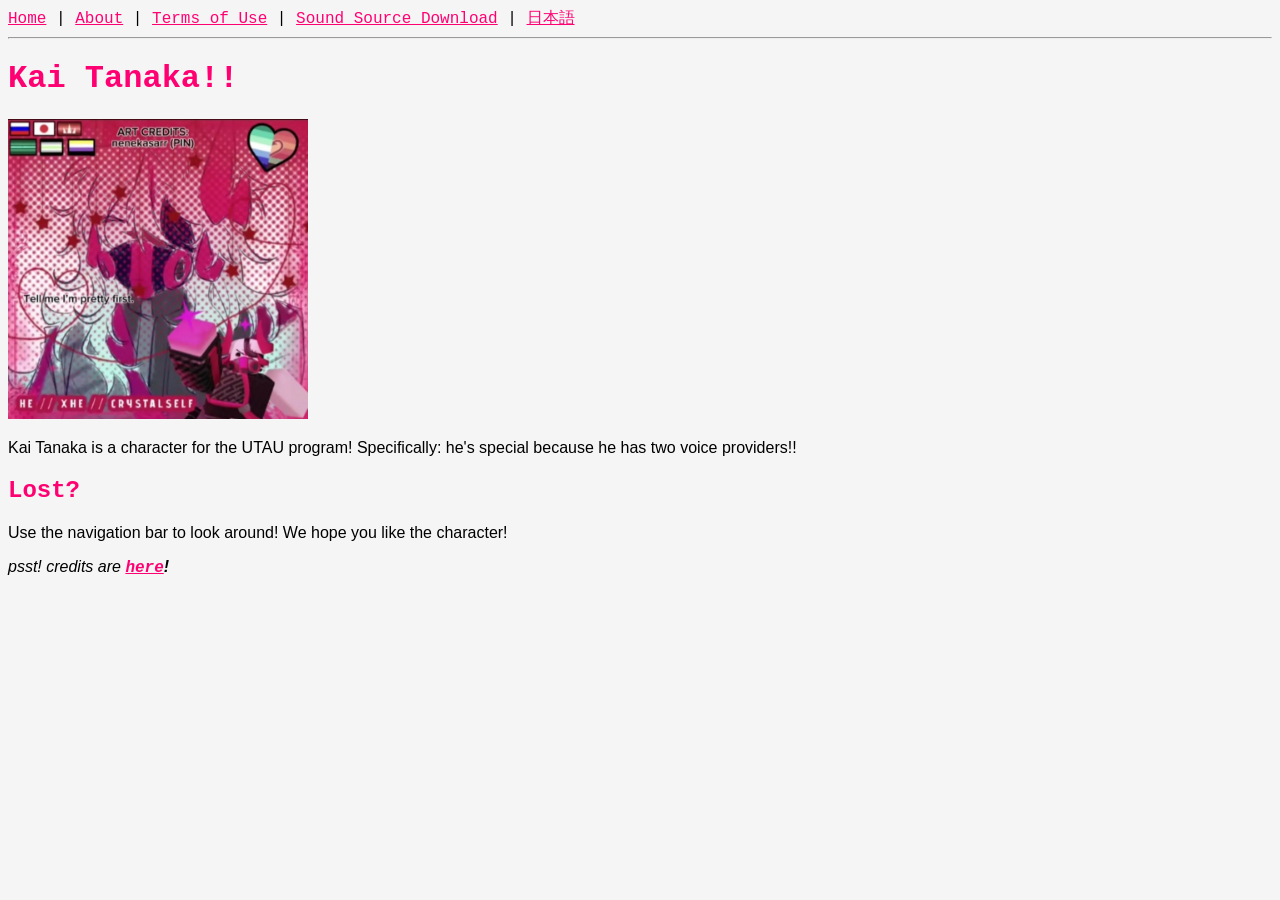
<file: index.html>
<!DOCTYPE html>
<html>
<head>
  <title>Kai Tanaka's Home</title>
  <link rel="stylesheet" href="css/base-css.css">
</head>
<body>
  
   <nav>  
    <a href="index.html">Home</a> |  
    <a href="abt.html">About</a> |  
    <a href="tou.html">Terms of Use</a> |
    <a href="vbdl.html">Sound Source Download</a> |
    <a href="/ja/index.html">日本語</a>
  </nav>  
  <hr>  
  
  <h1>Kai Tanaka!!</h1>
  <img src="photos/tanaka-pfp.webp" alt="Kai Tanaka" width="300">
    <p>Kai Tanaka is a character for the UTAU program! Specifically: he's special because he has two voice providers!!</p>
    
  <h2>Lost?</h2>
    <p>Use the navigation bar to look around! We hope you like the character!</p>
  <p><em>psst! credits are <a href="credits.html"><strong>here<strong></a>!</em></p>
</body>
</html>
</file>
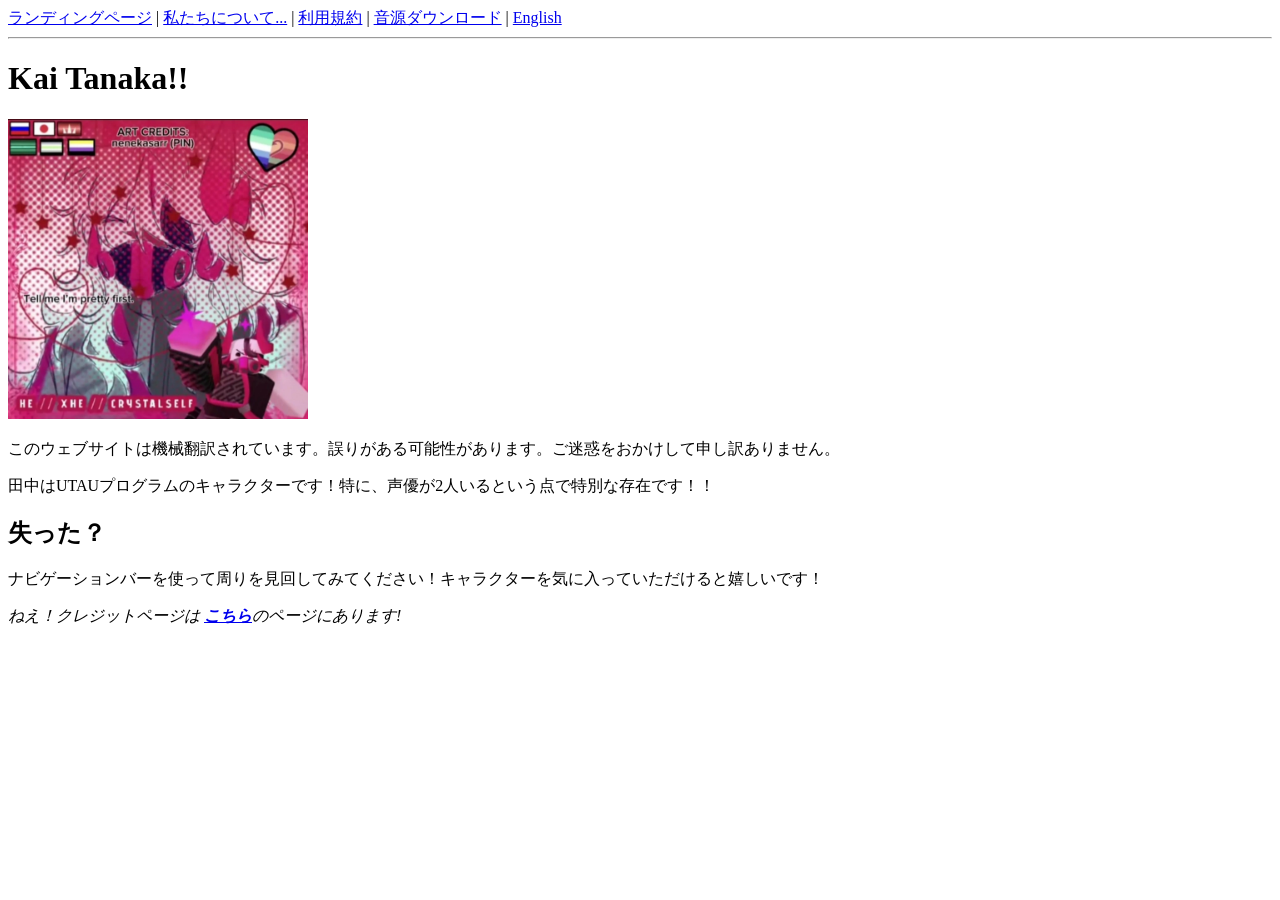
<file: ja/index.html>
<!DOCTYPE html>
<html>
<head>
  <title>田中対の家</title>
</head>
<body>
  
   <nav>  
    <a href="index.html">ランディングページ</a> |  
    <a href="abt.html">私たちについて...</a> |  
    <a href="tou.html">利用規約</a> |
    <a href="vbdl.html">音源ダウンロード</a> |
    <a href="../index.html">English</a>
  </nav>  
  <hr>  
  
  <h1>Kai Tanaka!!</h1>
  <img src="../photos/tanaka-pfp.webp" alt="Kai Tanaka" width="300">
    <p>このウェブサイトは機械翻訳されています。誤りがある可能性があります。ご迷惑をおかけして申し訳ありません。</p>
    <p>田中はUTAUプログラムのキャラクターです！特に、声優が2人いるという点で特別な存在です！！</p>
    
  <h2>失った？</h2>
    <p>ナビゲーションバーを使って周りを見回してみてください！キャラクターを気に入っていただけると嬉しいです！</p>
  <p><em> ねえ！クレジットページは <a href="credits.html"><strong>こちら</strong></a>のページにあります!</em></p>
</body>
</html>
</file>
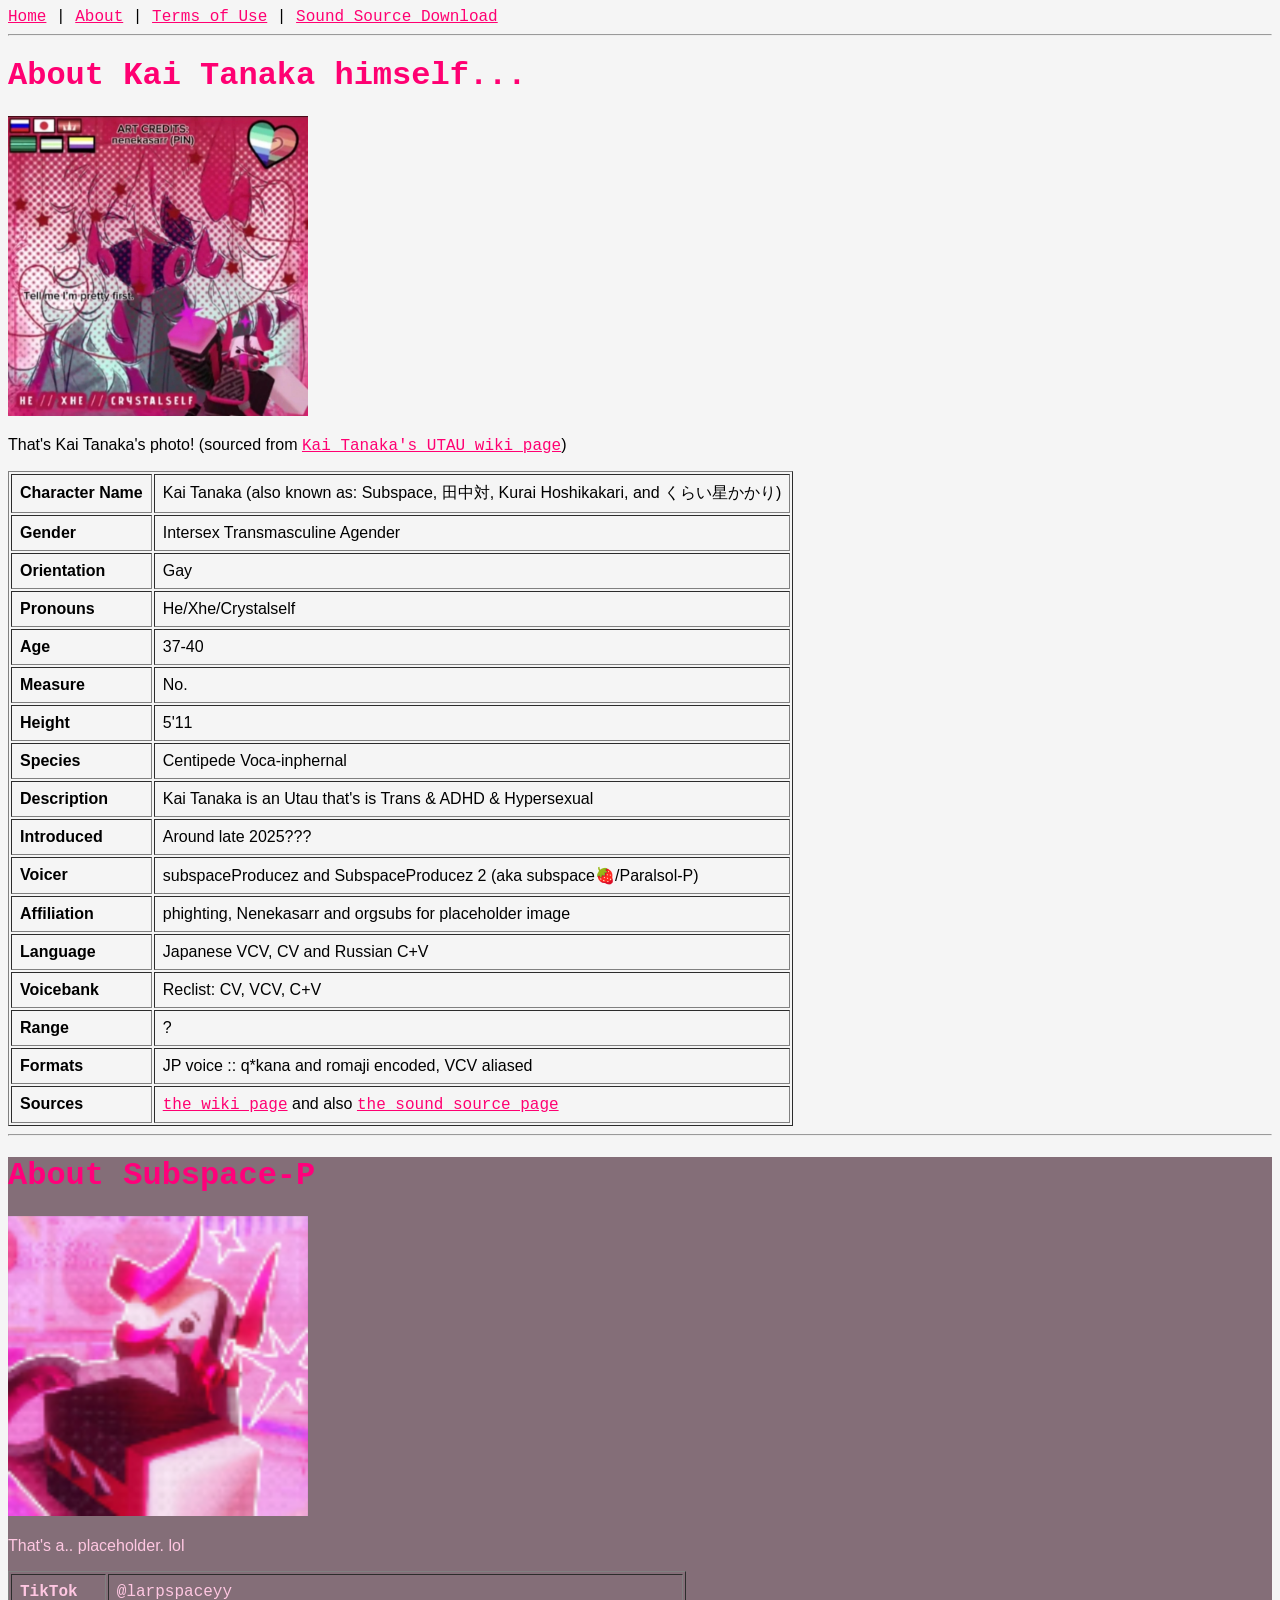
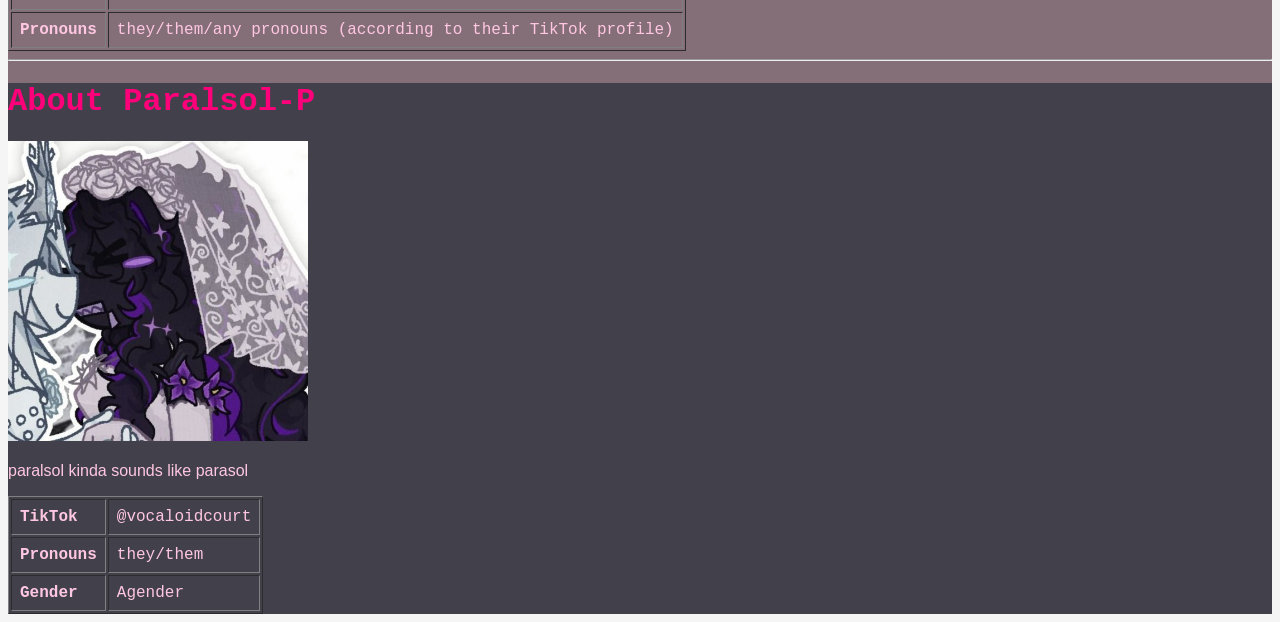
<file: abt.html>
<!DOCTYPE html>
<html>
<head>
  <title>About Kai Tanaka (and his creators)</title>
  <link rel="stylesheet" href="css/base-css.css">
</head>
<body>

  <nav>
    <a href="index.html">Home</a> |
    <a href="abt.html">About</a> |
    <a href="tou.html">Terms of Use</a> |
    <a href="vbdl.html">Sound Source Download</a>
  </nav>
  <hr>

  <h1>About Kai Tanaka himself...</h1>
  <img src="photos/tanaka-pfp.webp" alt="UTAU character placeholder image" width="300">
  <p>That's Kai Tanaka's photo! (sourced from <a href="https://utau.fandom.com/wiki/Kai_Tanaka" target="_blank">Kai Tanaka's UTAU wiki page</a>)</p>

  <table border="1" cellpadding="8">
    <tr>
      <td><strong>Character Name</strong></td>
      <td>Kai Tanaka (also known as: Subspace, 田中対, Kurai Hoshikakari, and くらい星かかり)</td>
    </tr>
    <tr>
      <td><strong>Gender</strong></td>
      <td>Intersex Transmasculine Agender</td>
    </tr>
    <tr>
      <td><strong>Orientation</strong></td>
      <td>Gay</td>
    </tr>
    <tr>
      <td><strong>Pronouns</strong></td>
      <td>He/Xhe/Crystalself</td>
    </tr>
    <tr>
      <td><strong>Age</strong></td>
      <td>37-40</td>
    </tr>
    <tr>
      <td><strong>Measure</strong></td>
      <td>No.</td>
    </tr>
    <tr>
      <td><strong>Height</strong></td>
      <td>5'11</td>
    </tr>
    <tr>
      <td><strong>Species</strong></td>
      <td>Centipede Voca-inphernal</td>
    </tr>
    <tr>
      <td><strong>Description</strong></td>
      <td>Kai Tanaka is an Utau that's is Trans & ADHD & Hypersexual</td>
    </tr>
    <tr>
      <td><strong>Introduced</strong></td>
      <td>Around late 2025???</td>
    </tr>
    <tr>
      <td><strong>Voicer</strong></td>
      <td>subspaceProducez and SubspaceProducez 2 (aka subspace🍓/Paralsol-P)</td>
    </tr>
    <tr>
      <td><strong>Affiliation</strong></td>
      <td>phighting, Nenekasarr and orgsubs for placeholder image</td>
    </tr>
    <tr>
      <td><strong>Language</strong></td>
      <td>Japanese VCV, CV and Russian C+V</td>
    </tr>
    <tr>
      <td><strong>Voicebank</strong></td>
      <td>Reclist: CV, VCV, C+V</td>
    </tr>
    <tr>
      <td><strong>Range</strong></td>
      <td>?</td>
    </tr>
    <tr>
      <td><strong>Formats</strong></td>
      <td>JP voice :: q*kana and romaji encoded, VCV aliased</td>
    </tr>
    <tr>
      <td><strong>Sources</strong></td>
      <td><a href="https://utau.fandom.com/wiki/Kai_Tanaka">the wiki page</a> and also <a href="vbdl.html">the sound source page</a></td>
    </tr>
  </table>


  <hr>
<div class="xsprod">
  <h1>About Subspace-P</h1>
  <img src="photos/subspacep-pfp.png" alt="Subspace-P's placeholder, I don't got a picture of them lol" width="300">
  <p>That's a.. placeholder. lol</p>

  <table border="1" cellpadding="8">
    <tr>
      <td><strong>TikTok</strong></td>
      <td>@larpspaceyy</td>
    </tr>
    <tr>
      <td><strong>Pronouns</strong></td>
      <td>they/them/any pronouns (according to their TikTok profile)</td>
    </tr>
  </table>

  <hr>
<div class="paralsol">
  <h1>About Paralsol-P</h1>
  <img src="photos/paralsol.jpg" alt="Paralsol's profile photo on TikTok" width="300">
  <p>paralsol kinda sounds like parasol</p>

  <table border="1" cellpadding="8">
    <tr>
      <td><strong>TikTok</strong></td>
      <td>@vocaloidcourt</td>
    </tr>
    <tr>
      <td><strong>Pronouns</strong></td>
      <td>they/them</td>
    </tr>
    <tr>
      <td><strong>Gender</strong></td>
      <td>Agender</td>
    </tr>
  </table>

</body>
</html>
</file>
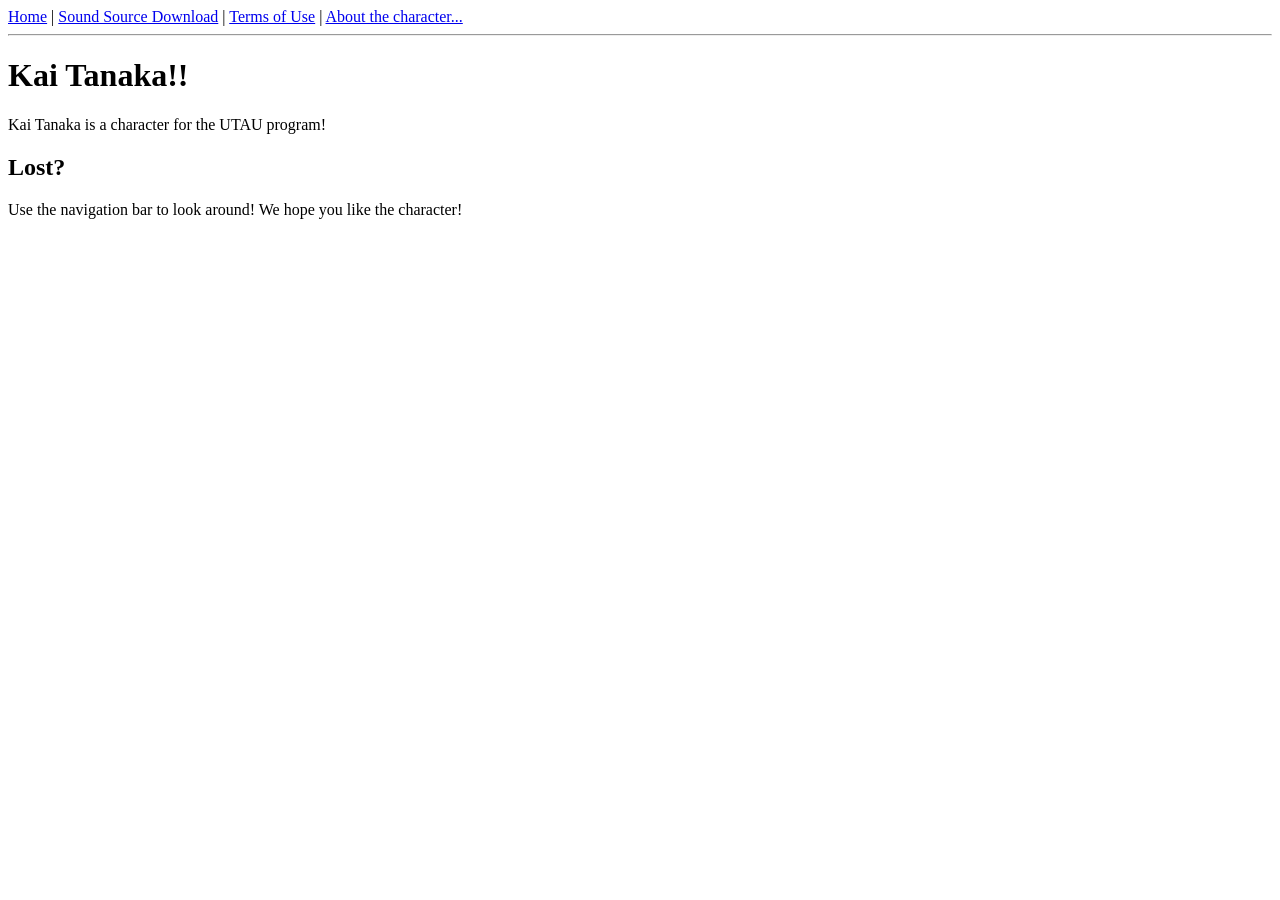
<file: home.html>
<!DOCTYPE html>
<html>
<head>
  <title>Kai Tanaka's Home</title>
</head>
<body>
  
  <nav>
    <a href="home.html">Home</a> |
    <a href="vbdl.html">Sound Source Download</a> |
    <a href="tou.html">Terms of Use</a> |
    <a href="about.html">About the character...</a>
  </nav>
  <hr>
  
  <h1>Kai Tanaka!!</h1>
    <p>Kai Tanaka is a character for the UTAU program!</p>
    
  <h2>Lost?</h2>
    <p>Use the navigation bar to look around! We hope you like the character!</p>
</file>
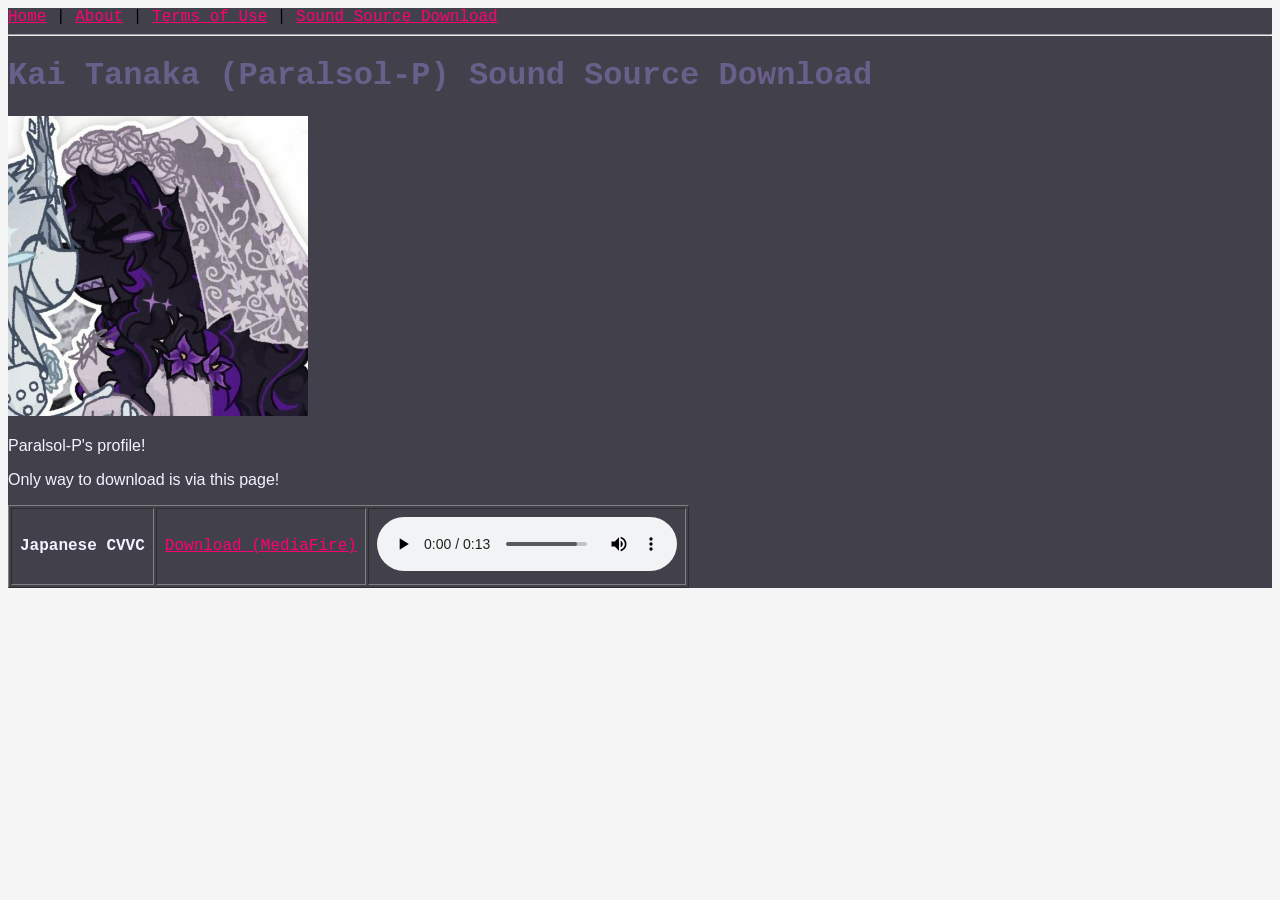
<file: sol-dl.html>
<!DOCTYPE html>
<html>
<head>
  <title>Paralsol-P's Sound Source DL</title>
  <link rel="stylesheet" href="css/base-css.css">
</head>
<body>

  <div class="paralsol">
  <nav>
    <a href="index.html">Home</a> |
    <a href="abt.html">About</a> |
    <a href="tou.html">Terms of Use</a> |
    <a href="vbdl.html">Sound Source Download</a>
  </nav>
  <hr>

  <h1>Kai Tanaka (Paralsol-P) Sound Source Download</h1>
  <img src="photos/paralsol.jpg" alt="Paralsol-P's profile holder" width="300">
  <p>Paralsol-P's profile!</p>

  <p>Only way to download is via this page!</p>
  <table border="1" cellpadding="8">
    <tr>
      <td rowspan="3"><strong>Japanese CVVC</strong></td>
      <td><a href="https://www.mediafire.com/file/18tdgj7cda0oh79/paralsol-vcv.zip/file">Download (MediaFire)</a></td>
      <td>
        <audio controls>
  <source src="audio/sample-0-17-prsl.wav" type="audio/wav">
        </audio>
      </td>
    </tr>
  </table>
</body>
</html>
</file>
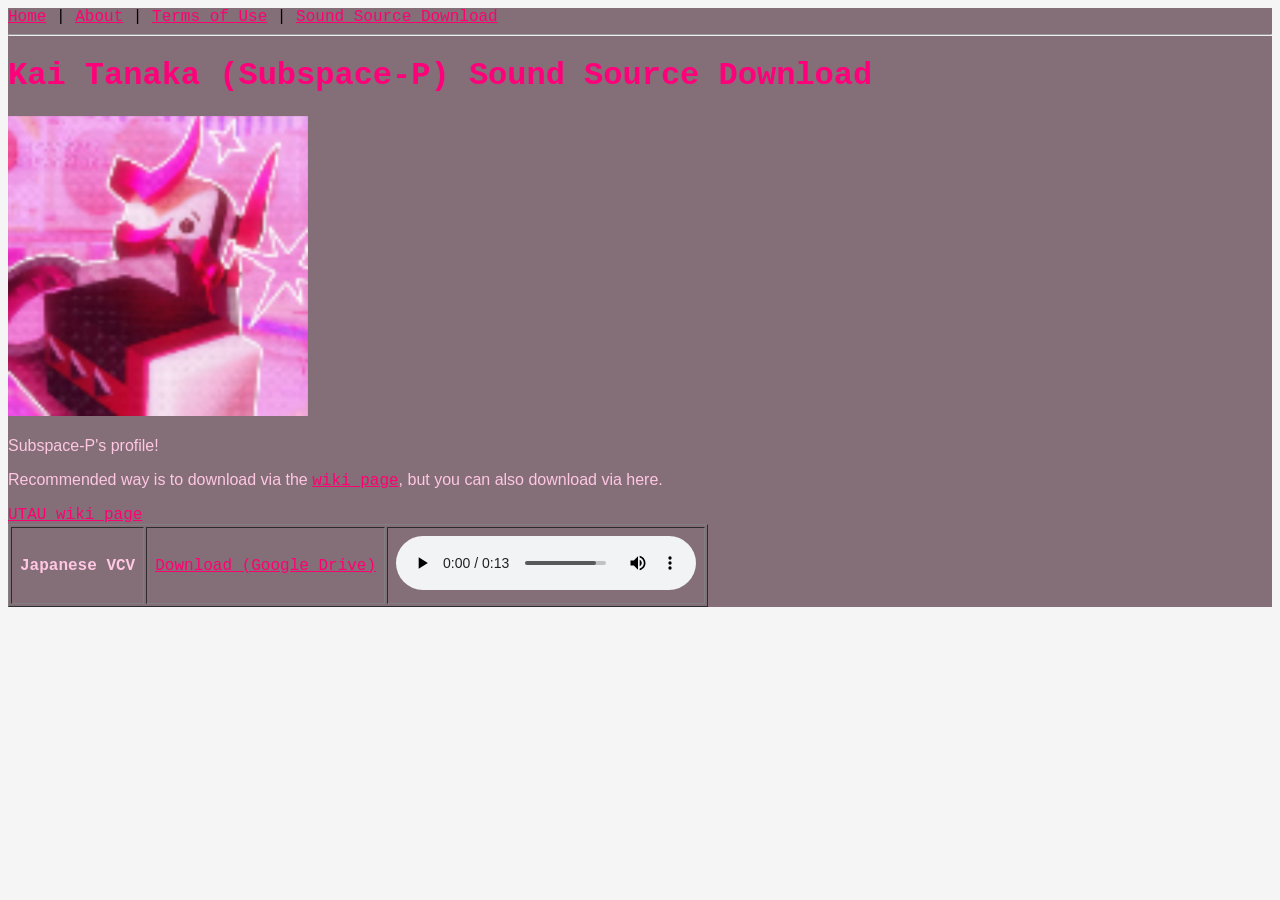
<file: sp-dl.html>
<!DOCTYPE html>
<html>
<head>
  <title>Subspace-P's Sound Source DL</title>
  <link rel="stylesheet" href="css/base-css.css">
</head>
<body>
<div class="xsprod">
  <nav>
    <a href="index.html">Home</a> |
    <a href="abt.html">About</a> |
    <a href="tou.html">Terms of Use</a> |
    <a href="vbdl.html">Sound Source Download</a>
  </nav>
  <hr>

  <h1>Kai Tanaka (Subspace-P) Sound Source Download</h1>
  <img src="photos/subspacep-pfp.png" alt="Subspace-P's profile holder" width="300">
  <p>Subspace-P's profile!</p>

  <p>Recommended way is to download via the <a href="https://utau.fandom.com/wiki/Kai_Tanaka">wiki page</a>, but you can also download via here.</p>
  <a href="https://utau.fandom.com/wiki/Kai_Tanaka">UTAU wiki page</a>
  <table border="1" cellpadding="8">
    <tr>
      <td rowspan="3"><strong>Japanese VCV</strong></td>
      <td><a href="https://drive.google.com/file/d/1uMcGIAwi75q9M2avtDh3SQzdxzzrBZJD/view?usp=drivesdk">Download (Google Drive)</a></td>
      <td>
        <audio controls>
  <source src="audio/sample-0-17sp.wav" type="audio/wav">
        </audio>
      </td>
    </tr>
  </table>
</body>
</html>
</file>
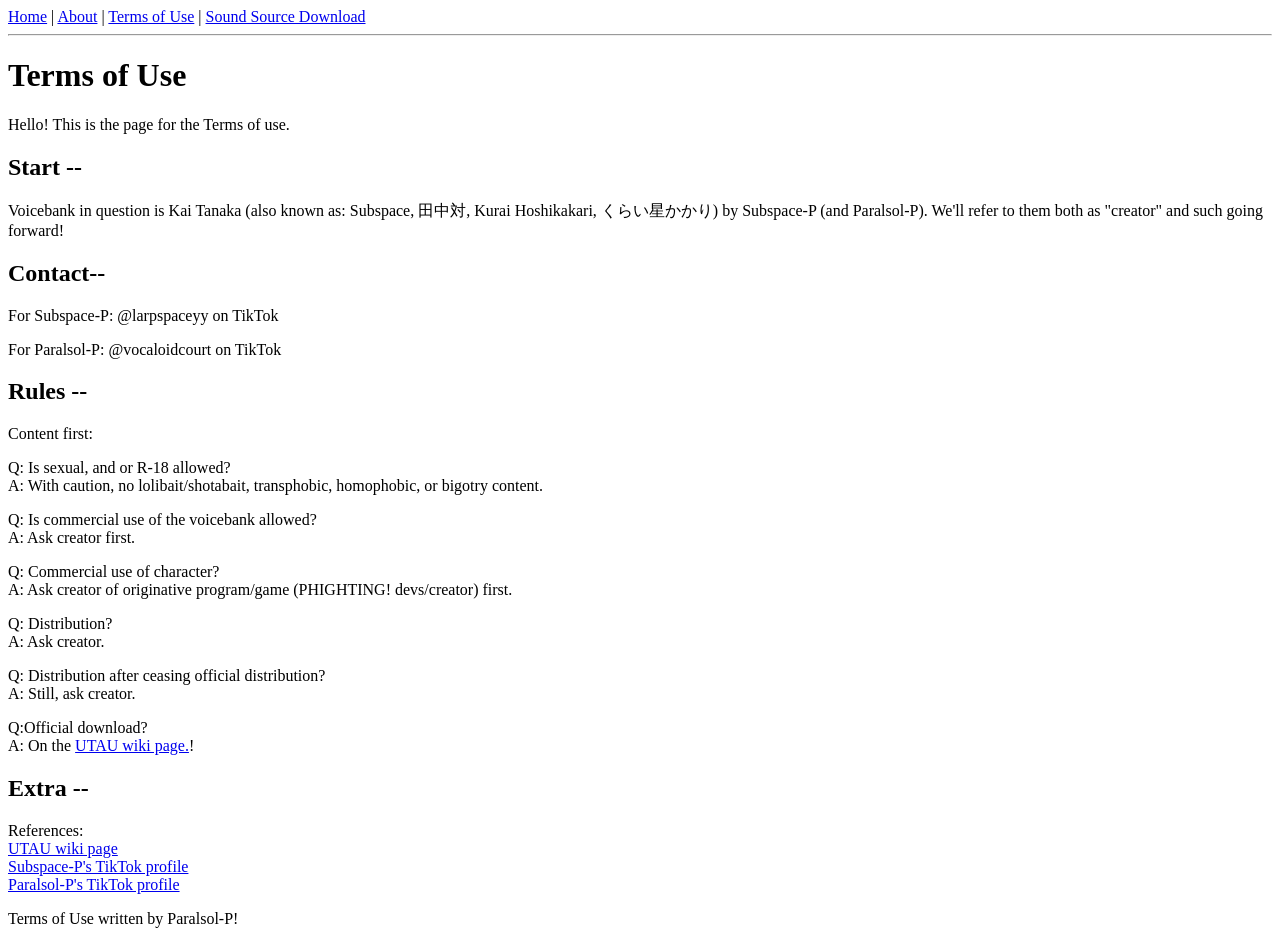
<file: tou.html>
<!DOCTYPE html>
<html>
<head>
  <title>Terms of Use</title>
</head>
<body>

  <nav>
    <a href="index.html">Home</a> |
    <a href="abt.html">About</a> |
    <a href="tou.html">Terms of Use</a> |
    <a href="vbdl.html">Sound Source Download</a>
  </nav>
  <hr>

<h1>Terms of Use</h1>
<p>Hello! This is the page for the Terms of use.</p>

<h2>Start --</h2>
<p>Voicebank in question is Kai Tanaka (also known as: Subspace, 田中対, Kurai Hoshikakari, くらい星かかり) by Subspace-P (and Paralsol-P). We'll refer to them both as "creator" and such going forward!</p>

<h2>Contact--</h2>
<p>For Subspace-P: @larpspaceyy on TikTok</p>
<p>For Paralsol-P: @vocaloidcourt on TikTok</p>

<h2>Rules --</h2>
<p>Content first:</p>
<p>Q: Is sexual, and or R-18 allowed?<br>A: With caution, no lolibait/shotabait, transphobic, homophobic, or bigotry content.</p>
<p>Q: Is commercial use of the voicebank allowed?<br>A: Ask creator first.</p>
<p>Q: Commercial use of character?<br>A: Ask creator of originative program/game (PHIGHTING! devs/creator) first.</p>
<p>Q: Distribution?<br>A: Ask creator.</p>
<p>Q: Distribution after ceasing official distribution?<br>A: Still, ask creator.</p>
<p> Q:Official download?<br>A: On the <a href="https://utau.fandom.com/wiki/Kai_Tanaka">UTAU wiki page.</a>!</p>
  
<h2>Extra --</h2>
<p>References:<br><a href="https://utau.fandom.com/wiki/Kai_Tanaka">UTAU wiki page</a><br><a href="https://tiktok.com/@larpspaceyy">Subspace-P's TikTok profile</a><br><a href="https://tiktok.com/@vocaloidcourt">Paralsol-P's TikTok profile</a></p>
<p>Terms of Use written by Paralsol-P!</p>
</body>
</html>
</file>
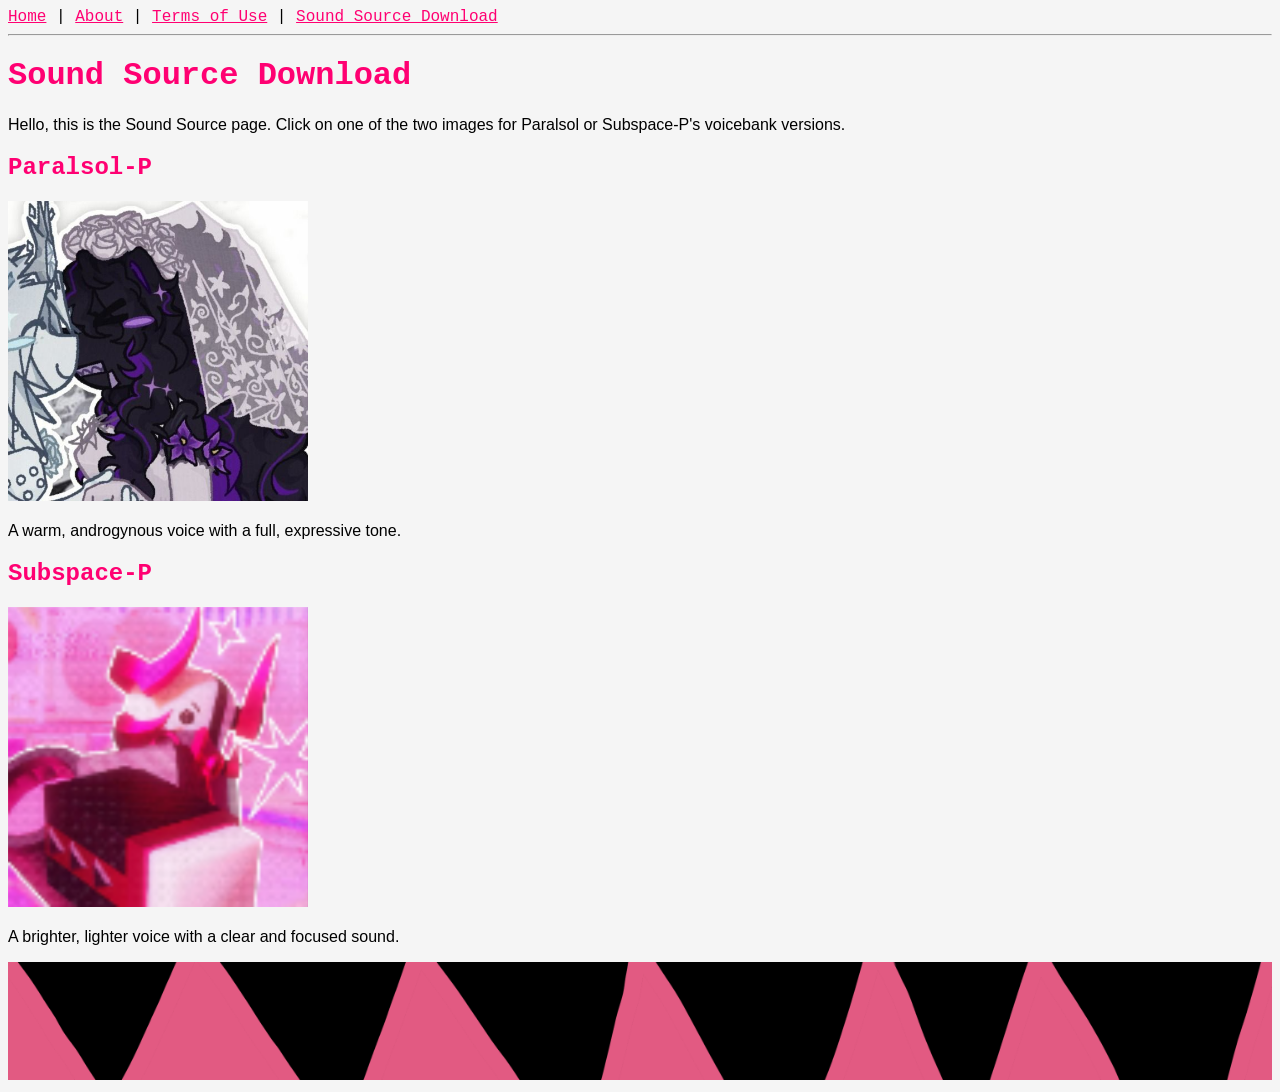
<file: vbdl.html>
<!DOCTYPE html>
<html>
<head>
  <title>Sound Source Download</title>
  <link rel="stylesheet" href="css/base-css.css">
</head>
<body>
  <nav> 
    <a href="index.html">Home</a> |
    <a href="abt.html">About</a> |
    <a href="tou.html">Terms of Use</a> |
    <a href="vbdl.html">Sound Source Download</a>
  </nav>
  <hr>
  
<h1>Sound Source Download</h1>
<p>Hello, this is the Sound Source page. Click on one of the two images for Paralsol or Subspace-P's voicebank versions.</p>


<h2>Paralsol-P</h2>
<a href="sol-dl.html" target="_blank">
  <img src="photos/paralsol.jpg" alt="Paralsol-Ps profile picture" width="300">
</a>
<p>A warm, androgynous voice with a full, expressive tone.</p>

<h2>Subspace-P</h2>
<a href="sp-dl.html" target="_blank">
  <img src="photos/subspacep-pfp.png" alt="Subspace-Ps profile holder" width="300">
</a>
<p>A brighter, lighter voice with a clear and focused sound.</p>

<img src="photos/border.png" width="100%" alt="border">
</body>
</html>
</file>
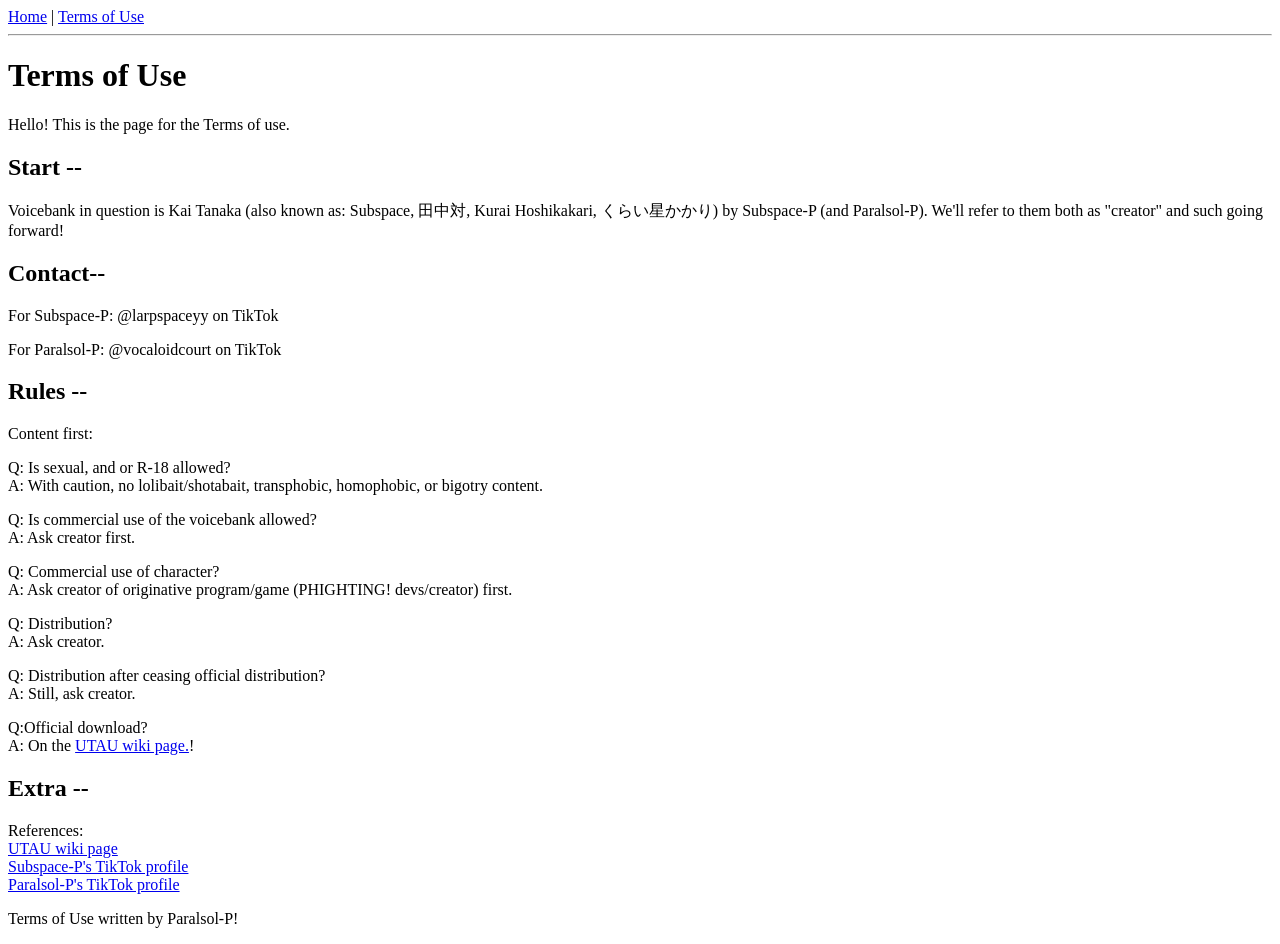
<file: .testing/tou.html>
<DOCTYPE! html>
<html>
<head>
  <title>Terms of Use</title>
</head>
<body>

  <nav>
    <a href="./index.html">Home</a> |
    <a href="tou.html">Terms of Use</a>
  </nav>
  <hr>

<h1>Terms of Use</h1>
<p>Hello! This is the page for the Terms of use.</p>

<h2>Start --</h2>
<p>Voicebank in question is Kai Tanaka (also known as: Subspace, 田中対, Kurai Hoshikakari, くらい星かかり) by Subspace-P (and Paralsol-P). We'll refer to them both as "creator" and such going forward!</p>

<h2>Contact--</h2>
<p>For Subspace-P: @larpspaceyy on TikTok</p>
<p>For Paralsol-P: @vocaloidcourt on TikTok</p>

<h2>Rules --</h2>
<p>Content first:</p>
<p>Q: Is sexual, and or R-18 allowed?<br>A: With caution, no lolibait/shotabait, transphobic, homophobic, or bigotry content.</p>
<p>Q: Is commercial use of the voicebank allowed?<br>A: Ask creator first.</p>
<p>Q: Commercial use of character?<br>A: Ask creator of originative program/game (PHIGHTING! devs/creator) first.</p>
<p>Q: Distribution?<br>A: Ask creator.</p>
<p>Q: Distribution after ceasing official distribution?<br>A: Still, ask creator.</p>
<p> Q:Official download?<br>A: On the <a href="https://utau.fandom.com/wiki/Kai_Tanaka">UTAU wiki page.</a>!</p>
  
<h2>Extra --</h2>
<p>References:<br><a href="https://utau.fandom.com/wiki/Kai_Tanaka">UTAU wiki page</a><br><a href="https://tiktok.com/@larpspaceyy">Subspace-P's TikTok profile</a><br><a href="https://tiktok.com/@vocaloidcourt">Paralsol-P's TikTok profile</a></p>
<p>Terms of Use written by Paralsol-P!</p>
</file>
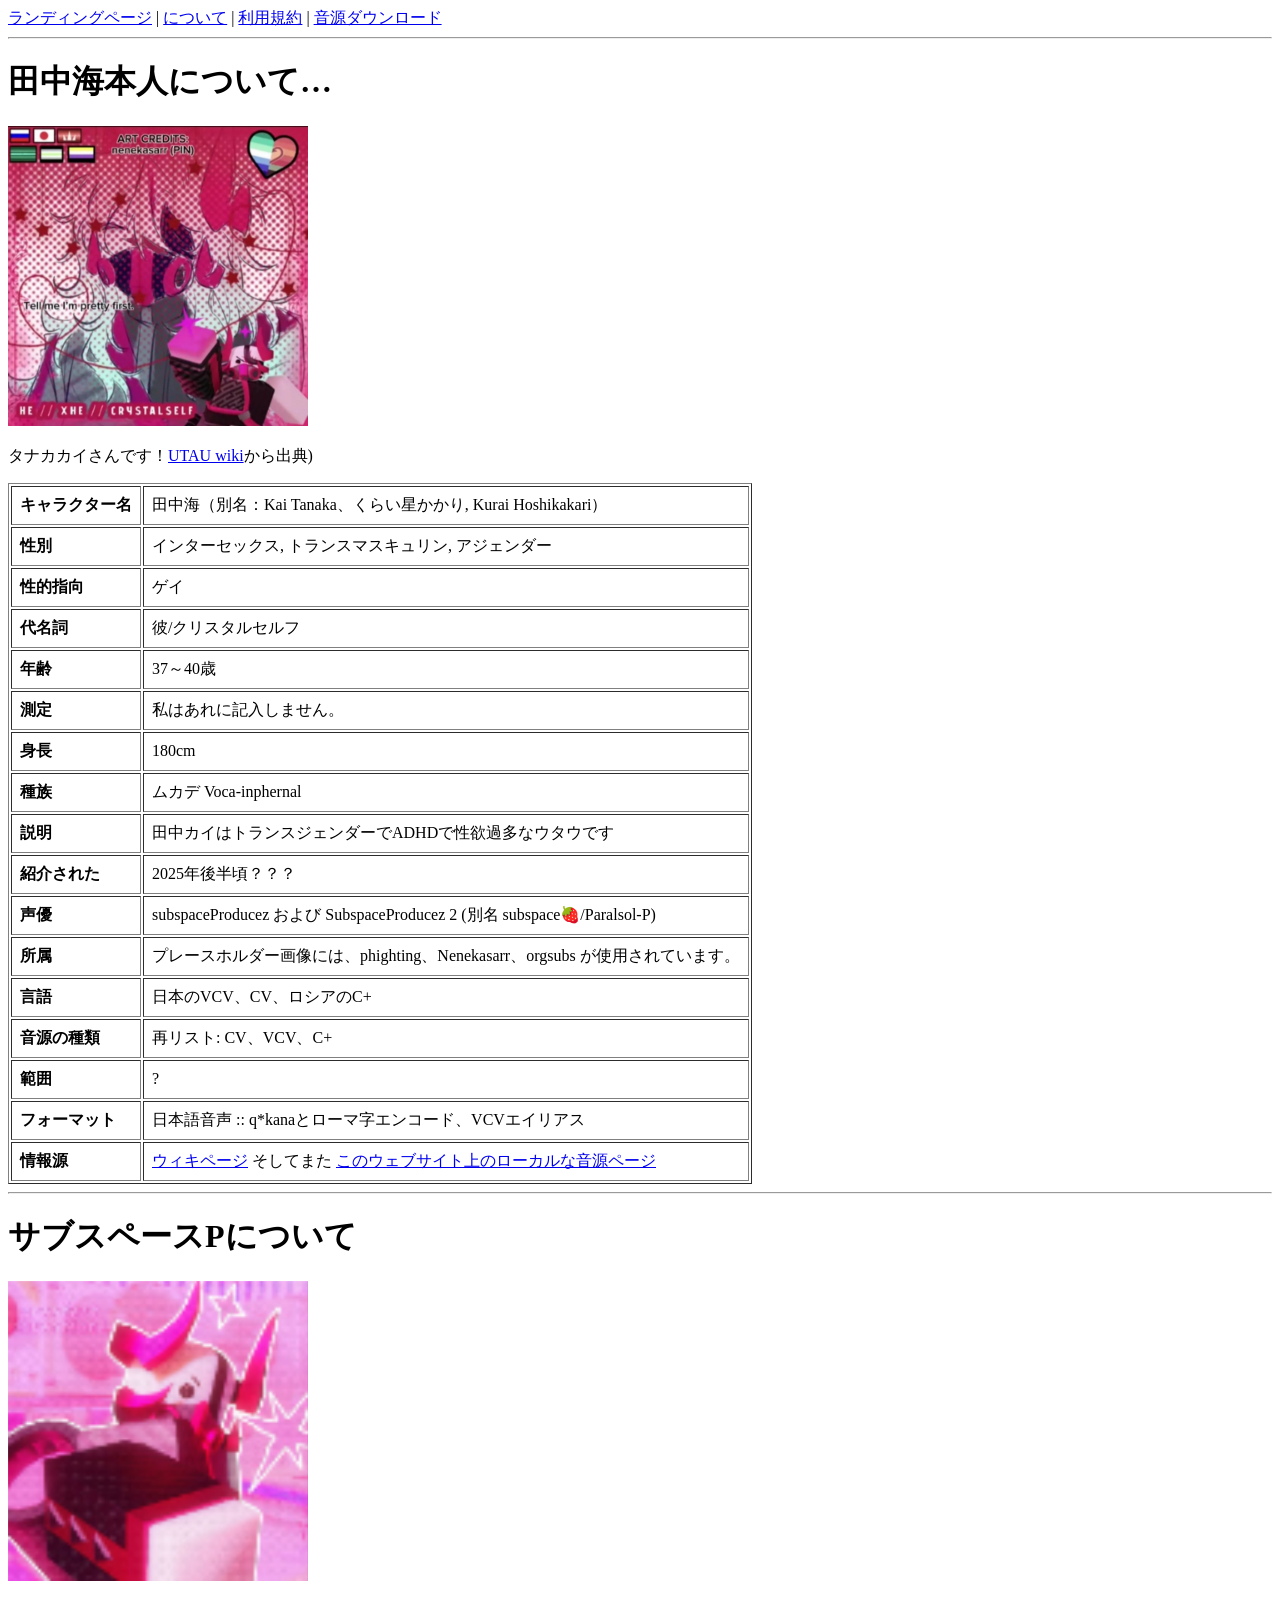
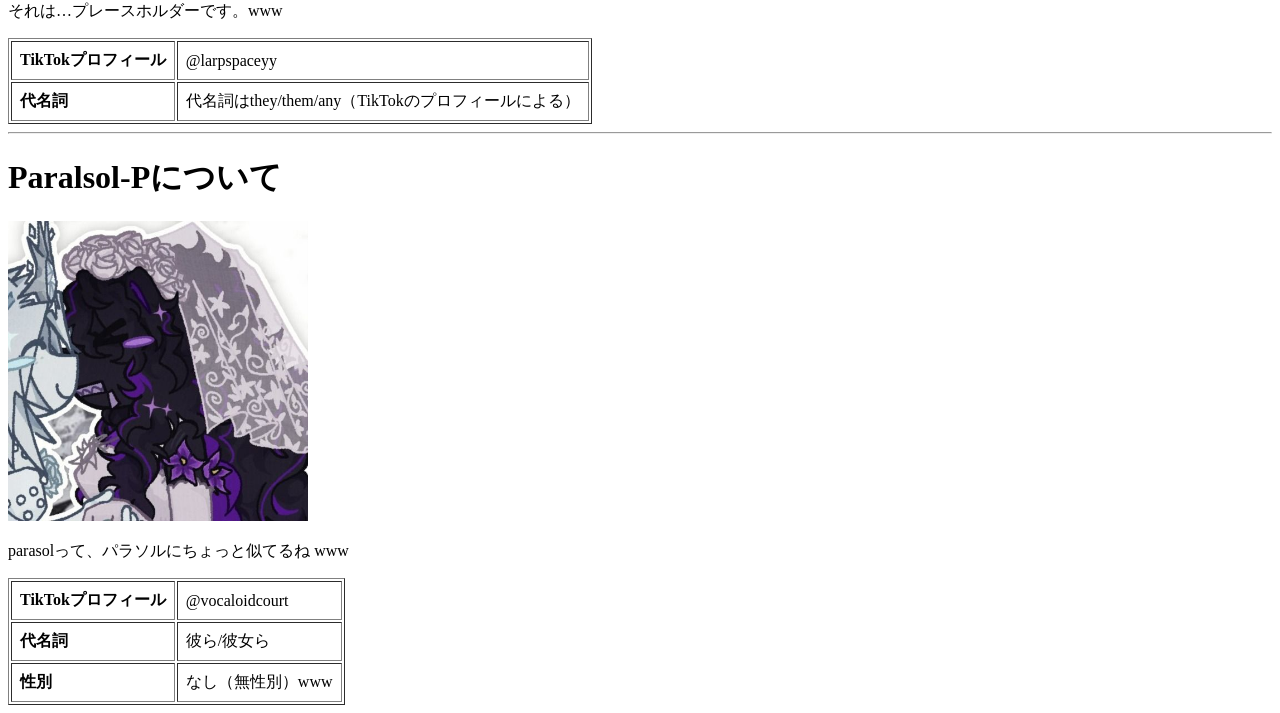
<file: ja/abt.html>
<!DOCTYPE html>
<html>
<head>
  <title>田中対（および彼のクリエイターたち）について</title>
</head>
<body>

  <nav>
    <a href="index.html">ランディングページ</a> |
    <a href="abt.html">について</a> |
    <a href="tou.html">利用規約</a> |
    <a href="vbdl.html">音源ダウンロード</a>
  </nav>
  <hr>

  <h1>田中海本人について…</h1>
  <img src="../photos/tanaka-pfp.webp" alt="UTAU character placeholder image" width="300">
  <p>タナカカイさんです！<a href="https://utau.fandom.com/wiki/Kai_Tanaka" target="_blank">UTAU wiki</a>から出典)</p>

  <table border="1" cellpadding="8">
    <tr>
      <td><strong>キャラクター名</strong></td>
      <td>田中海（別名：Kai Tanaka、くらい星かかり, Kurai Hoshikakari）</td>
    </tr>
    <tr>
      <td><strong>性別</strong></td>
      <td>インターセックス, トランスマスキュリン, アジェンダー</td>
    </tr>
    <tr>
      <td><strong>性的指向</strong></td>
      <td>ゲイ</td>
    </tr>
    <tr>
      <td><strong>代名詞</strong></td>
      <td>彼/クリスタルセルフ</td>
    </tr>
    <tr>
      <td><strong>年齢</strong></td>
      <td>37～40歳</td>
    </tr>
    <tr>
      <td><strong>測定</strong></td>
      <td>私はあれに記入しません。</td>
    </tr>
    <tr>
      <td><strong>身長</strong></td>
      <td>180cm</td>
    </tr>
    <tr>
      <td><strong>種族</strong></td>
      <td>ムカデ Voca-inphernal</td>
    </tr>
    <tr>
      <td><strong>説明</strong></td>
      <td>田中カイはトランスジェンダーでADHDで性欲過多なウタウです</td>
    </tr>
    <tr>
      <td><strong>紹介された</strong></td>
      <td>2025年後半頃？？？</td>
    </tr>
    <tr>
      <td><strong>声優</strong></td>
      <td>subspaceProducez および SubspaceProducez 2 (別名 subspace🍓/Paralsol-P)</td>
    </tr>
    <tr>
      <td><strong>所属</strong></td>
      <td>プレースホルダー画像には、phighting、Nenekasarr、orgsubs が使用されています。</td>
    </tr>
    <tr>
      <td><strong>言語</strong></td>
      <td>日本のVCV、CV、ロシアのC+</td>
    </tr>
    <tr>
      <td><strong>音源の種類</strong></td>
      <td>再リスト: CV、VCV、C+</td>
    </tr>
    <tr>
      <td><strong>範囲</strong></td>
      <td>?</td>
    </tr>
    <tr>
      <td><strong>フォーマット</strong></td>
      <td>日本語音声 :: q*kanaとローマ字エンコード、VCVエイリアス</td>
    </tr>
    <tr>
      <td><strong>情報源</strong></td>
      <td><a href="https://utau.fandom.com/wiki/Kai_Tanaka">ウィキページ</a> そしてまた <a href="vbdl.html">このウェブサイト上のローカルな音源ページ</a></td>
    </tr>
  </table>


  <hr>

  <h1>サブスペースPについて</h1>
  <img src="../photos/subspacep-pfp.png" alt="Subspace-P's placeholder, I don't got a picture of them lol" width="300">
  <p>それは…プレースホルダーです。www</p>

  <table border="1" cellpadding="8">
    <tr>
      <td><strong>TikTokプロフィール</strong></td>
      <td>@larpspaceyy</td>
    </tr>
    <tr>
      <td><strong>代名詞</strong></td>
      <td>代名詞はthey/them/any（TikTokのプロフィールによる）</td>
    </tr>
  </table>

  <hr>

  <h1>Paralsol-Pについて</h1>
  <img src="../photos/paralsol.jpg" alt="Paralsol's profile photo on TikTok" width="300">
  <p>parasolって、パラソルにちょっと似てるね www</p>

  <table border="1" cellpadding="8">
    <tr>
      <td><strong>TikTokプロフィール</strong></td>
      <td>@vocaloidcourt</td>
    </tr>
    <tr>
      <td><strong>代名詞</strong></td>
      <td>彼ら/彼女ら</td>
    </tr>
    <tr>
      <td><strong>性別</strong></td>
      <td>なし（無性別）www</td>
    </tr>
  </table>

</body>
</html>
</file>
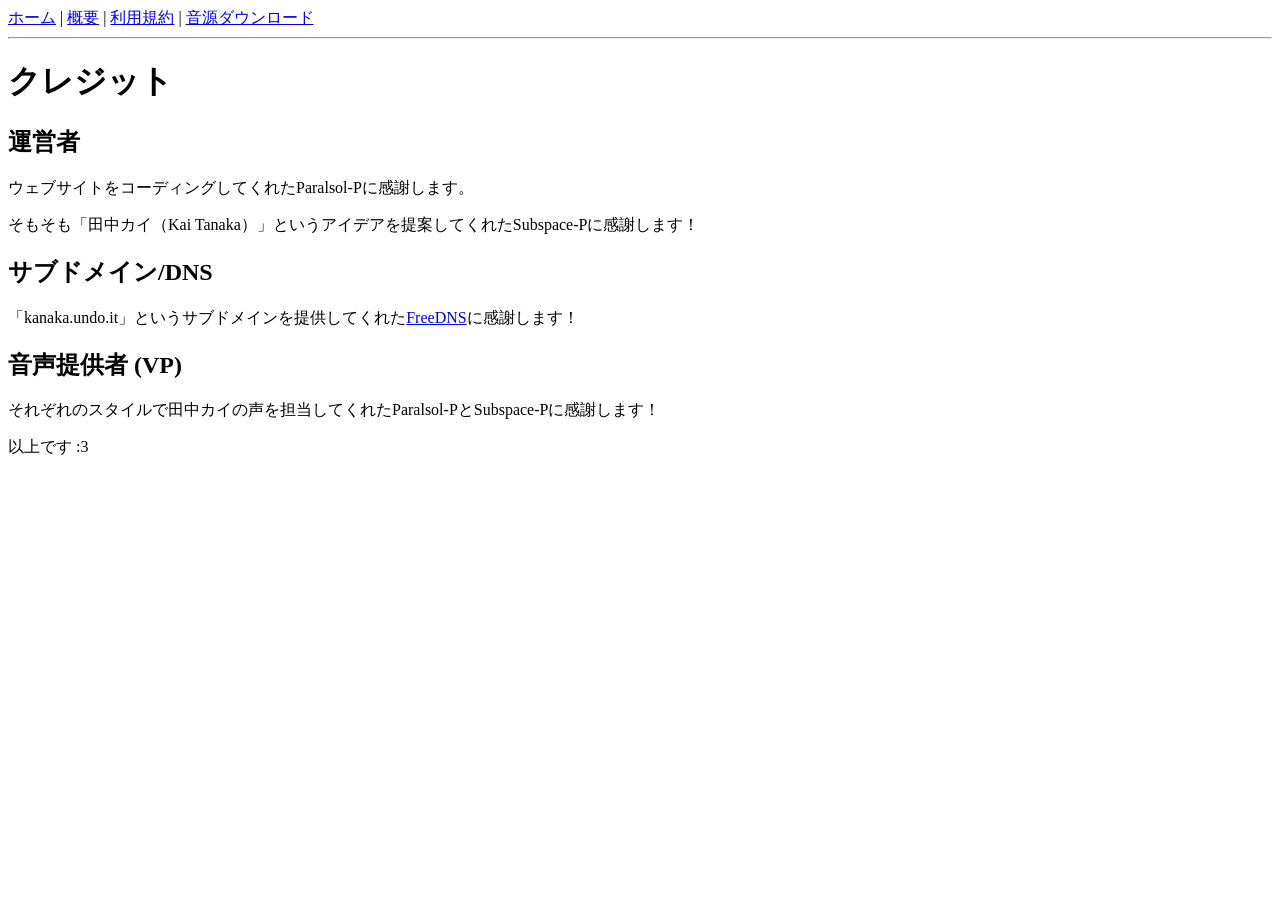
<file: ja/credits.html>
<!DOCTYPE html>
<html>
<head>
  <title>クレジット</title>
</head>
<body>

  <nav>
    <a href="index.html">ホーム</a> |
    <a href="abt.html">概要</a> |
    <a href="tou.html">利用規約</a> |
    <a href="vbdl.html">音源ダウンロード</a>
  </nav>
  <hr>

  <h1>クレジット</h1>
  <h2>運営者</h2>
  <p>ウェブサイトをコーディングしてくれたParalsol-Pに感謝します。</p>
  <p>そもそも「田中カイ（Kai Tanaka）」というアイデアを提案してくれたSubspace-Pに感謝します！</p>
  <h2>サブドメイン/DNS</h2>
  <p>「kanaka.undo.it」というサブドメインを提供してくれた<a href="https://freedns.afraid.org/" target="_blank">FreeDNS</a>に感謝します！</p>
  <h2>音声提供者 (VP)</h2>
  <p>それぞれのスタイルで田中カイの声を担当してくれたParalsol-PとSubspace-Pに感謝します！</p>
  <p>以上です :3</p>
</body>
</html>
</file>
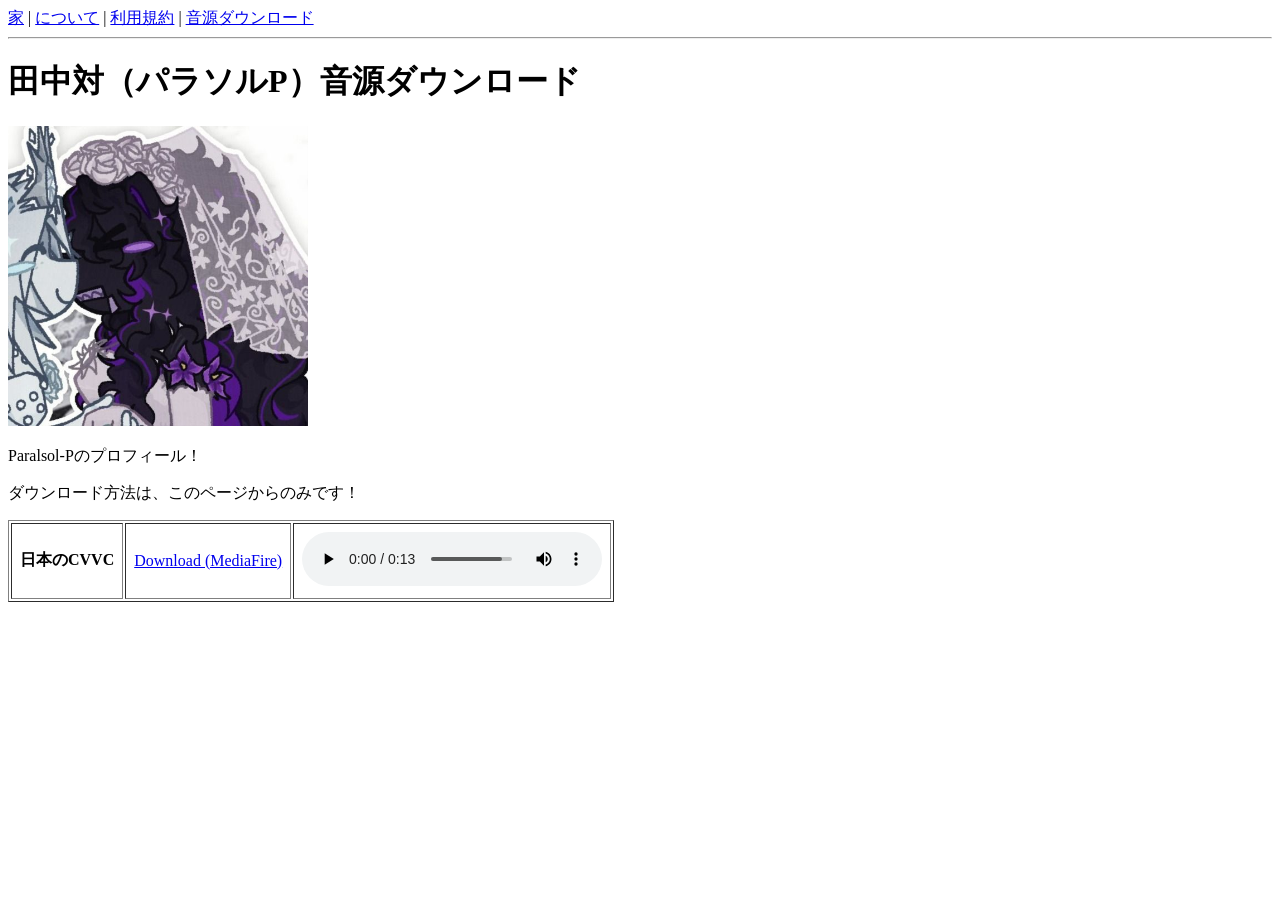
<file: ja/sol-dl.html>
<!DOCTYPE html>
<html>
<head>
  <title>Paralsol-PのサウンドソースDL</title>
</head>
<body>

  <nav>
    <a href="index.html">家</a> |
    <a href="abt.html">について</a> |
    <a href="tou.html">利用規約</a> |
    <a href="vbdl.html">音源ダウンロード</a>
  </nav>
  <hr>

  <h1>田中対（パラソルP）音源ダウンロード</h1>
  <img src="../photos/paralsol.jpg" alt="Paralsol-P's profile holder" width="300">
  <p>Paralsol-Pのプロフィール！</p>

  <p>ダウンロード方法は、このページからのみです！</p>
  <table border="1" cellpadding="8">
    <tr>
      <td rowspan="3"><strong>日本のCVVC</strong></td>
      <td><a href="https://www.mediafire.com/file/18tdgj7cda0oh79/paralsol-vcv.zip/file">Download (MediaFire)</a></td>
      <td>
        <audio controls>
  <source src="../audio/sample-0-17-prsl.wav" type="audio/wav">
        </audio>
      </td>
    </tr>
  </table>
</body>
</html>
</file>
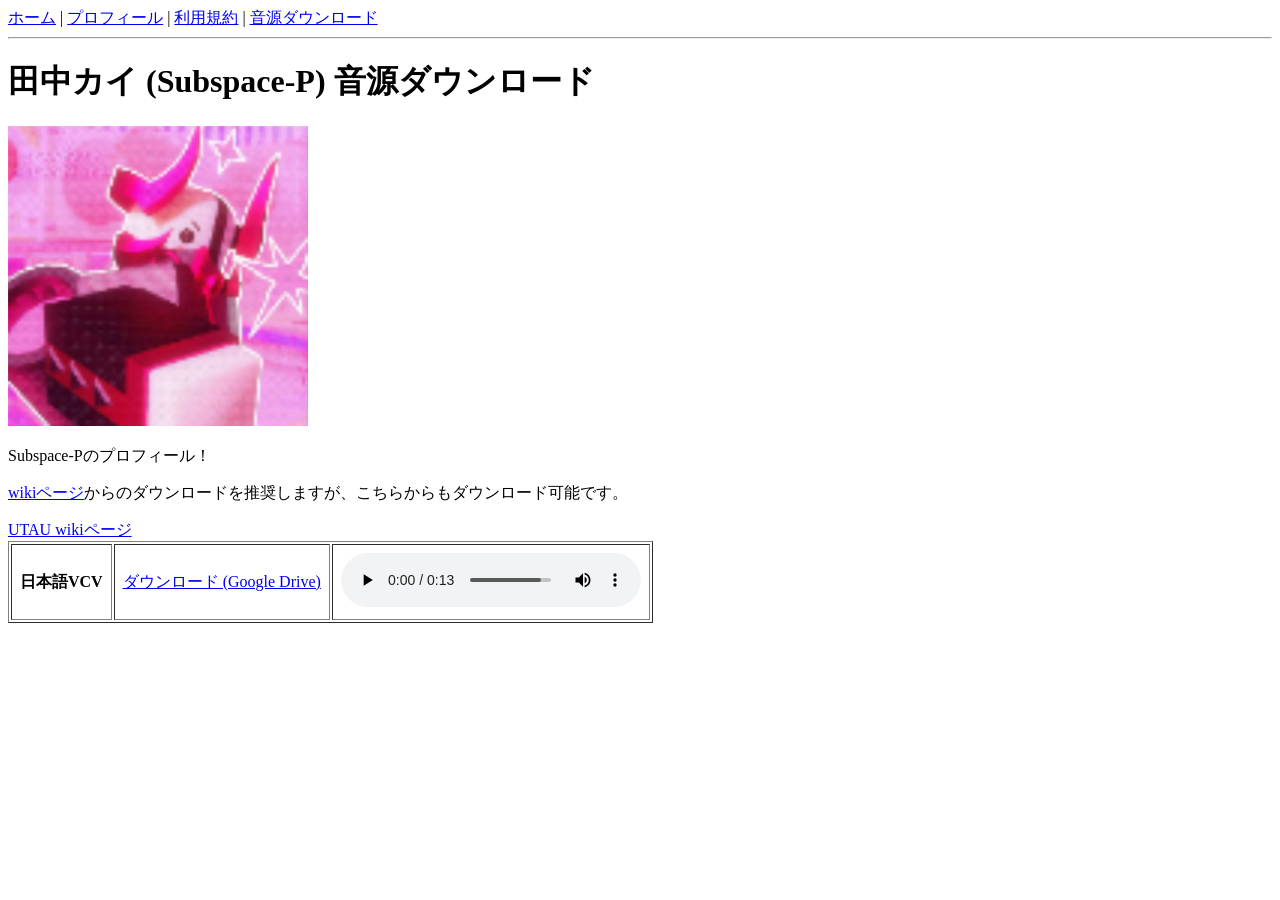
<file: ja/sp-dl.html>
<!DOCTYPE html>
<html>
<head>
  <title>Subspace-P 音源ダウンロード</title>
</head>
<body>

  <nav>
    <a href="index.html">ホーム</a> |
    <a href="abt.html">プロフィール</a> |
    <a href="tou.html">利用規約</a> |
    <a href="vbdl.html">音源ダウンロード</a>
  </nav>
  <hr>

  <h1>田中カイ (Subspace-P) 音源ダウンロード</h1>
  <img src="../photos/subspacep-pfp.png" alt="Subspace-Pのプロフィール画像" width="300">
  <p>Subspace-Pのプロフィール！</p>

  <p><a href="https://utau.fandom.com/wiki/Kai_Tanaka">wikiページ</a>からのダウンロードを推奨しますが、こちらからもダウンロード可能です。</p>
  <a href="https://utau.fandom.com/wiki/Kai_Tanaka">UTAU wikiページ</a>
  <table border="1" cellpadding="8">
    <tr>
      <td rowspan="3"><strong>日本語VCV</strong></td>
      <td><a href="https://drive.google.com/file/d/1uMcGIAwi75q9M2avtDh3SQzdxzzrBZJD/view?usp=drivesdk">ダウンロード (Google Drive)</a></td>
      <td>
        <audio controls>
  <source src="../audio/sample-0-17sp.wav" type="audio/wav">
        </audio>
      </td>
    </tr>
  </table>
</body>
</html>
</file>
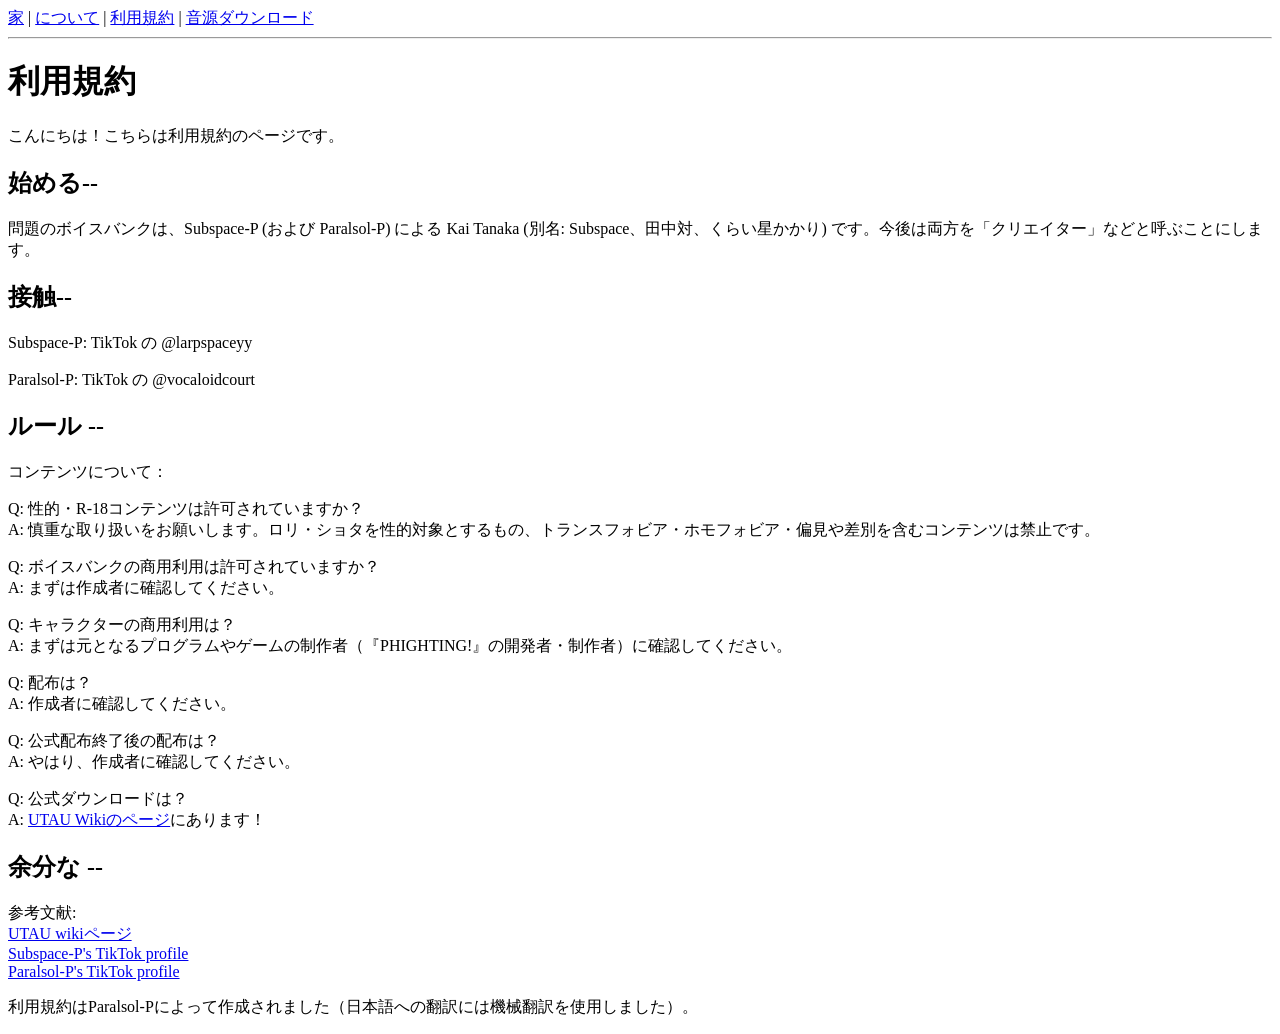
<file: ja/tou.html>
<DOCTYPE! html>
<html>
<head>
  <title>利用規約</title>
</head>
<body>

  <nav>
    <a href="index.html">家</a> |
    <a href="abt.html">について</a> |
    <a href="tou.html">利用規約</a> |
    <a href="vbdl.html">音源ダウンロード</a>
  </nav>
  <hr>

<h1>利用規約</h1>
<p>こんにちは！こちらは利用規約のページです。</p>

<h2>始める--</h2>
<p>問題のボイスバンクは、Subspace-P (および Paralsol-P) による Kai Tanaka (別名: Subspace、田中対、くらい星かかり) です。今後は両方を「クリエイター」などと呼ぶことにします。</p>

<h2>接触--</h2>
<p>Subspace-P: TikTok の @larpspaceyy</p>
<p>Paralsol-P: TikTok の @vocaloidcourt</p>

<h2>ルール --</h2>
<p>コンテンツについて：</p>
<p>Q: 性的・R-18コンテンツは許可されていますか？<br>A: 慎重な取り扱いをお願いします。ロリ・ショタを性的対象とするもの、トランスフォビア・ホモフォビア・偏見や差別を含むコンテンツは禁止です。</p>
<p>Q: ボイスバンクの商用利用は許可されていますか？<br>A: まずは作成者に確認してください。</p>
<p>Q: キャラクターの商用利用は？<br>A: まずは元となるプログラムやゲームの制作者（『PHIGHTING!』の開発者・制作者）に確認してください。</p>
<p>Q: 配布は？<br>A: 作成者に確認してください。</p>
<p>Q: 公式配布終了後の配布は？<br>A: やはり、作成者に確認してください。</p>
<p>Q: 公式ダウンロードは？<br>A: <a href="https://utau.fandom.com/wiki/Kai_Tanaka">UTAU Wikiのページ</a>にあります！</p>
  
<h2>余分な --</h2>
<p>参考文献:<br><a href="https://utau.fandom.com/wiki/Kai_Tanaka">UTAU wikiページ</a><br><a href="https://tiktok.com/@larpspaceyy">Subspace-P's TikTok profile</a><br><a href="https://tiktok.com/@vocaloidcourt">Paralsol-P's TikTok profile</a></p>
<p>利用規約はParalsol-Pによって作成されました（日本語への翻訳には機械翻訳を使用しました）。</p>
</file>
<file: css/base-css.css>
body {
    color: #000000;
    font-family: sans-serif;
    background-color: #f5f5f5;
}

nav {
    color: #000000;
    font-family: "Courier New", Courier, monospace;
}

h1 {
    color: #FF0072;
    font-family: "Courier New", Courier, monospace;
}    

p {
    color: #000000;
    font-family: Arial, sans-serif;
}

h2 {
    color: #FF0072;
    font-family: "Courier New", Courier, monospace;
}

a {
    color: #FF0072;
    font-family: "Courier New", Courier, monospace;
}


/*.paralsol is the Paralsol theme (your theme)*/
.paralsol {
    background-color: #42404B;
    font-family: "Courier New", Courier, monospace;
}

.paralsol p,
.paralsol td {
    color: #F4F2FF;
}

.paralsol h1 {
    color: #685F8A;
}

/*.xsprod is Subspace-P!!*/

.xsprod {
    background-color: #846E78;
    font-family: "Courier New", Courier, monospace;
}

.xsprod p,
.xsprod td {
    color: #FFC7E2;
}

.xsprod h1 {
    color: #FF007B;
}

/* Extra toggles (you may need to turn off/hash out some of the before theme configs*/

/*Configurations for Light theme, for Subspace-P in specific*/

/* .xsprod {
    color: #FFE9F3;
    font-family: "Courier New", Courier, monospace;
    }*/
    
/*.xsprod p,
.xsprod td {
    color: #B590A2;
    }*/
    
/*.xsprod h1 {
    color: #FF4EA3;
    }*/
</file>
